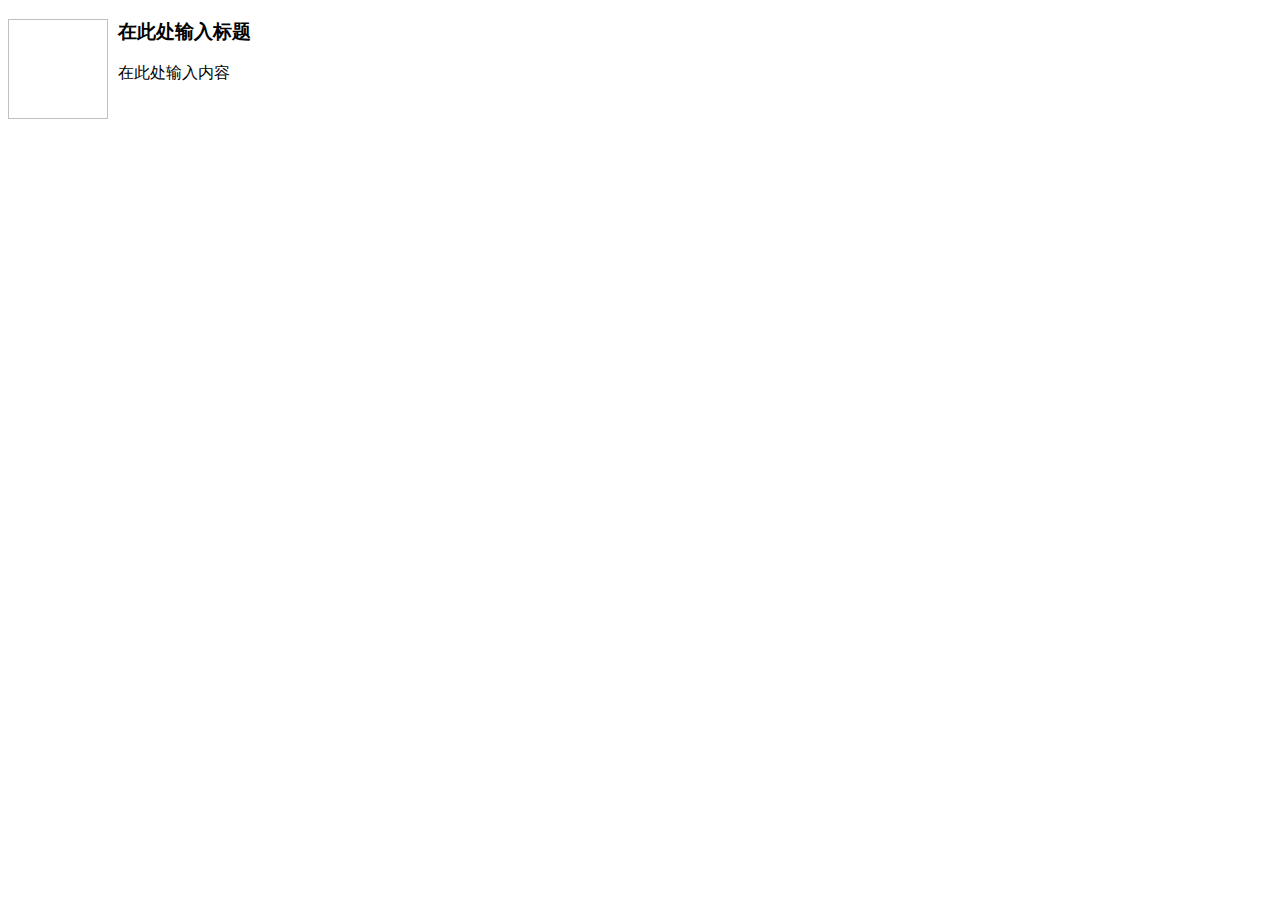
<file: src/main/resources/static/js/kindeditor-4.1.10/plugins/template/html/1.html>
<!doctype html>
<html>
<head>
	<meta charset="utf-8" />
</head>
<body>
	<h3>
		<img align="left" height="100" style="margin-right: 10px" width="100" />在此处输入标题
	</h3>
	<p>
		在此处输入内容
	</p>
</body>
</html>
</file>
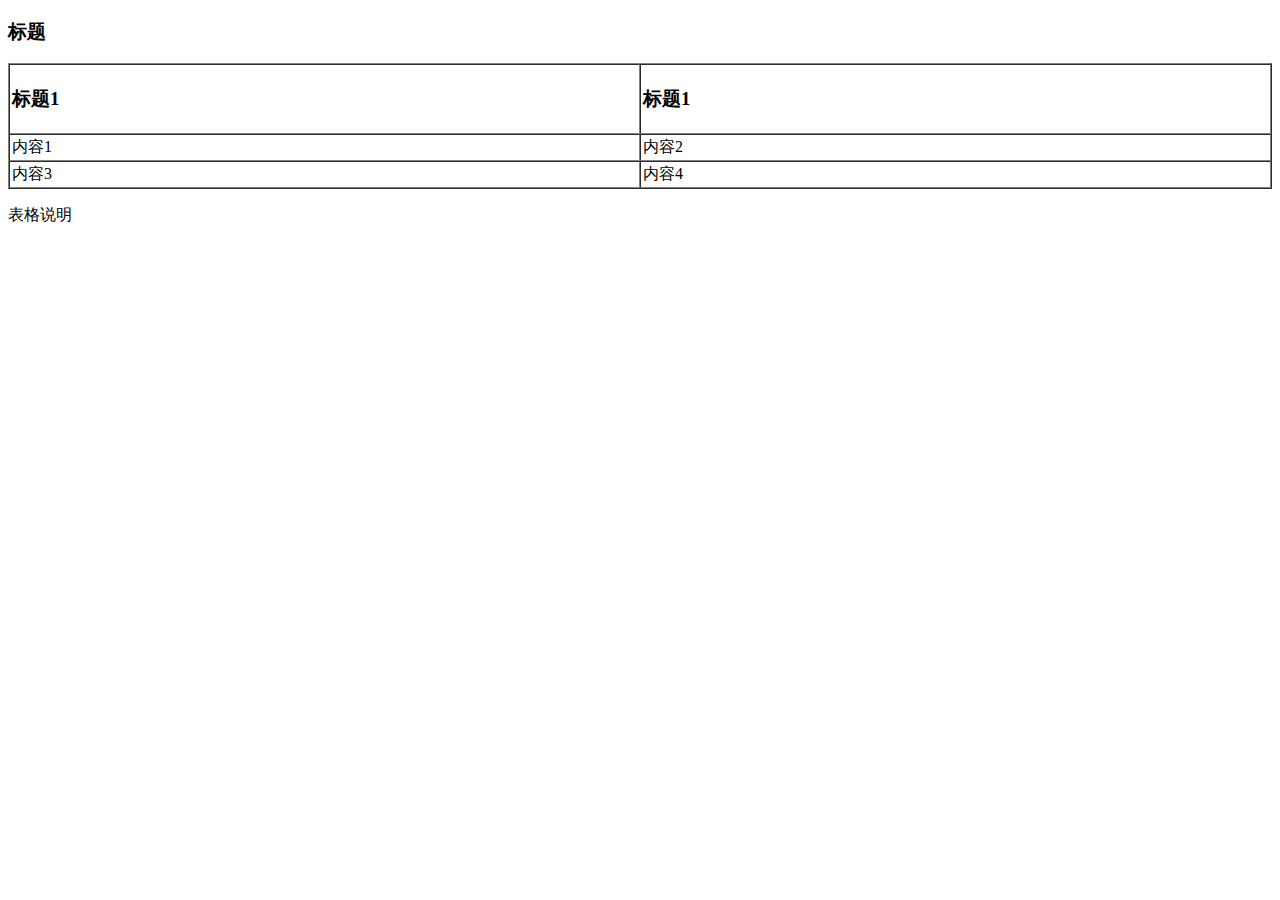
<file: src/main/resources/static/js/kindeditor-4.1.10/plugins/template/html/2.html>
<!doctype html>
<html>
<head>
	<meta charset="utf-8" />
</head>
<body>
	<h3>
		标题
	</h3>
	<table style="width:100%;" cellpadding="2" cellspacing="0" border="1">
		<tbody>
			<tr>
				<td>
					<h3>标题1</h3>
				</td>
				<td>
					<h3>标题1</h3>
				</td>
			</tr>
			<tr>
				<td>
					内容1
				</td>
				<td>
					内容2
				</td>
			</tr>
			<tr>
				<td>
					内容3
				</td>
				<td>
					内容4
				</td>
			</tr>
		</tbody>
	</table>
	<p>
		表格说明
	</p>
</body>
</html>
</file>
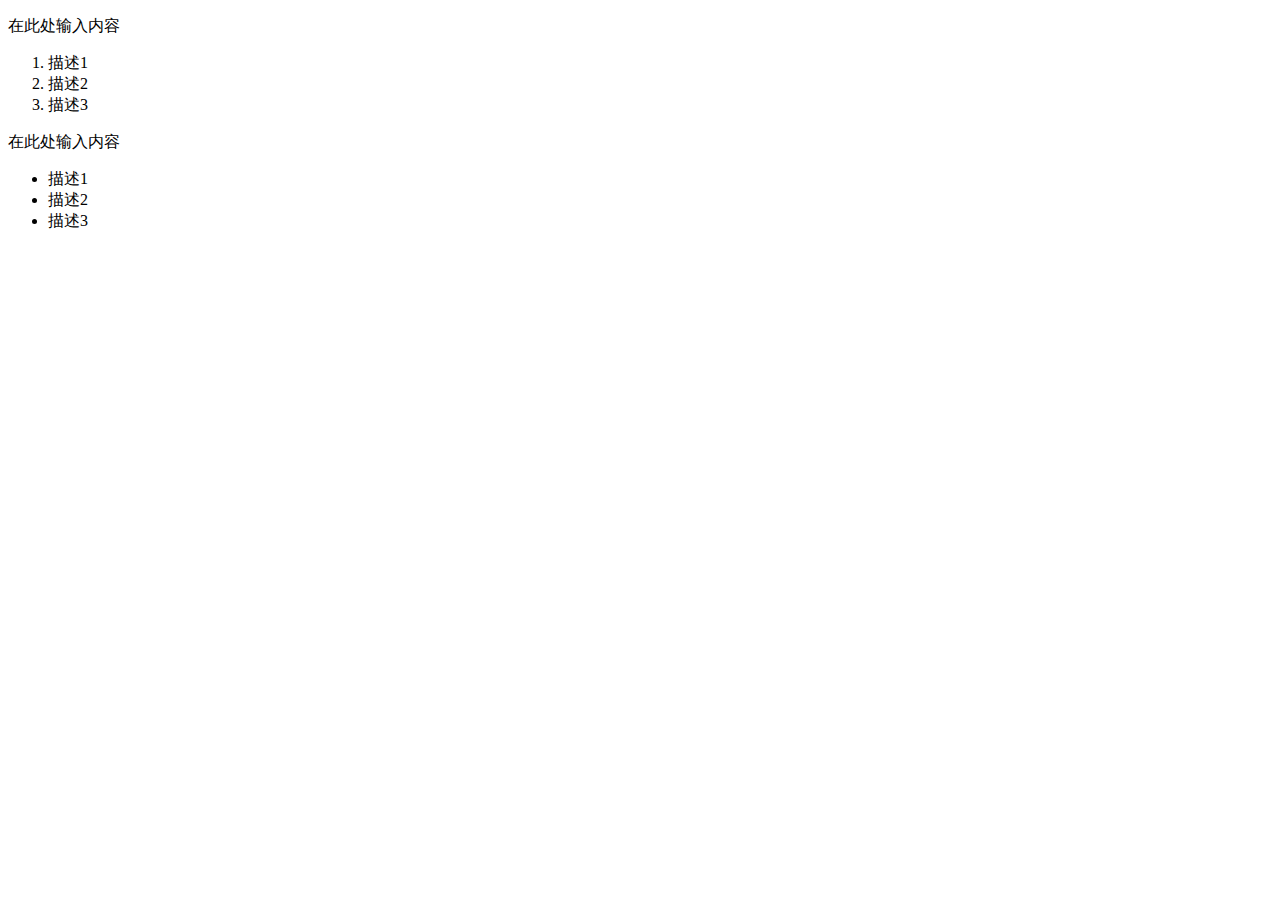
<file: src/main/resources/static/js/kindeditor-4.1.10/plugins/template/html/3.html>
<!doctype html>
<html>
<head>
	<meta charset="utf-8" />
</head>
<body>
	<p>
		在此处输入内容
	</p>
	<ol>
		<li>
			描述1
		</li>
		<li>
			描述2
		</li>
		<li>
			描述3
		</li>
	</ol>
	<p>
		在此处输入内容
	</p>
	<ul>
		<li>
			描述1
		</li>
		<li>
			描述2
		</li>
		<li>
			描述3
		</li>
	</ul>
</body>
</html>
</file>
